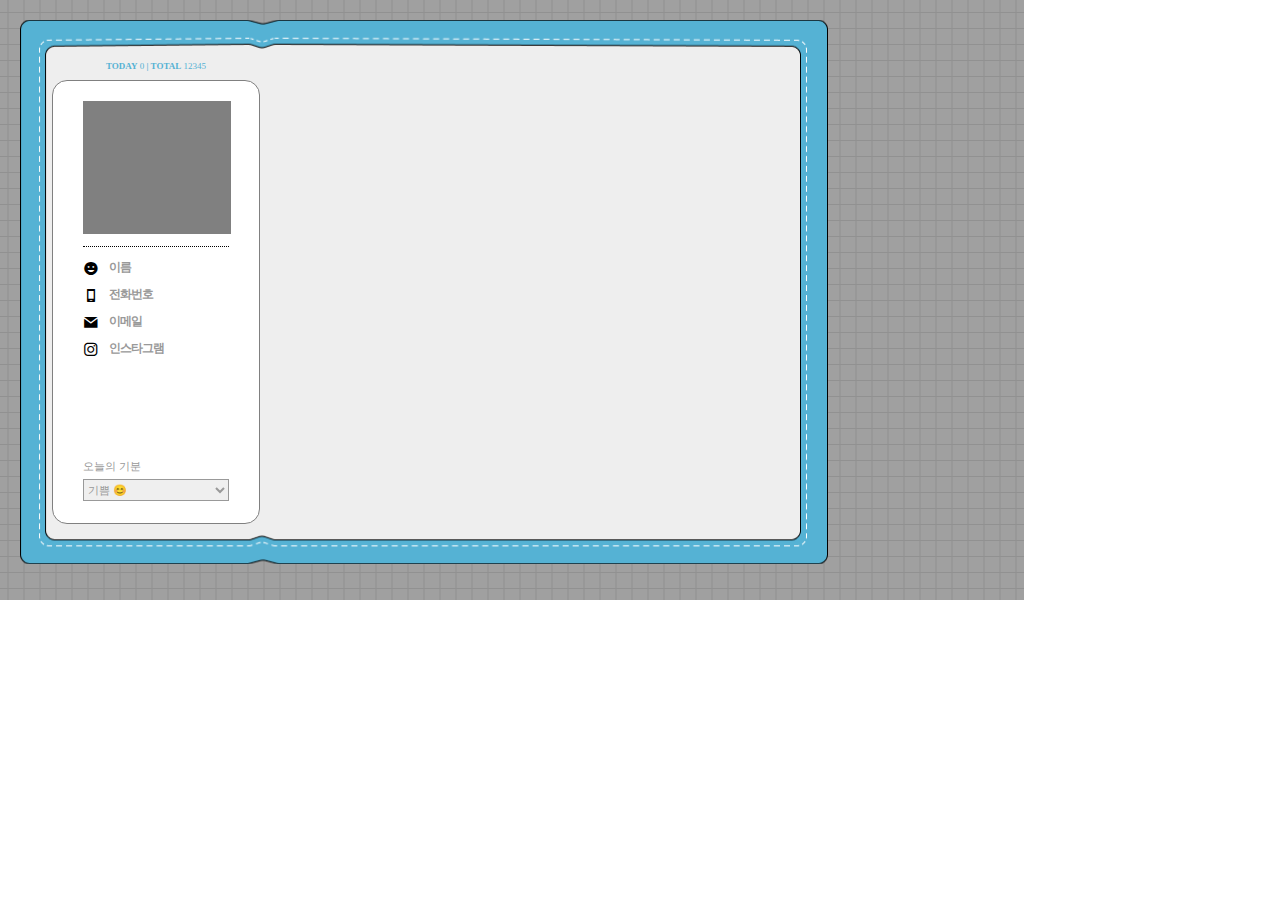
<file: cyworld/index.html>
<!DOCTYPE html>
<html lang="ko">
<head>
    <meta charset="UTF-8">
    <meta name="viewport" content="width=device-width, initial-scale=1.0">
    <title>홍길동 님의 미니홈피 :: 사이좋은 사람들, 싸이월드</title>
    <link rel="stylesheet" type="text/css" href="./font/XEIcon-2.2.0/xeicon.min.css">
    <link rel="stylesheet" href="./styles/index.css">
</head>
<body>
    <div class="cont-bg">
        <div class="cont-box-bg">
            <div class="wrapper">
                <div class="wrapper-left">
                    <div class="wrapper-left-header">
                        <div class="today">
                            <span class="today-text">TODAY</span>
                            <span>0</span>
                            <span class="today-text"> | TOTAL</span>
                            <span>12345</span>
                        </div>
                    </div>
                    <div class="wrapper-left-body">
                        <div class="left-body-header">
                            <div class="left-body-header-gray"></div>
                            <div class="left-body-header-line"></div>
                        </div>
                        <ul class="left-body-profile">
                            <li>
                                <i class="xi-emoticon"></i>
                                <p>이름</p>
                            </li>
                            <li>
                                <i class="xi-mobile"></i>
                                <p>전화번호</p>
                            </li>
                            <li>
                                <i class="xi-mail"></i>
                                <p>이메일</p>
                            </li>
                            <li>
                                <i class="xi-instagram"></i>
                                <p>인스타그램</p>
                            </li>
                        </ul>
                        <div class="left-body-footer">
                            <p class="footer-top-text">오늘의 기분</p>
                            <select name="" id="">
                                <option value="기쁨" selected>기쁨 😊</option>
                                <option value="우울">우울 😢</option>
                                <option value="짜증">짜증 😒</option>
                                <option value="당황">당황 😶</option>
                                <option value="사랑">사랑 😘</option>
                            </select>
                        </div>
                    </div>
                </div>
                <div class="wrapper-right"></div>
            </div>
        </div>
    </div>
</body>
</html>
</file>
<file: cyworld/styles/index.css>
* {
    box-sizing: border-box;
    padding: 0;
    margin: 0;
    list-style: none;
}
.cont-bg {
    width: 1024px;
    height: 600px;
    background: no-repeat center / cover url(../images/cont-bg.png);
    padding: 20px 0 0 20px;
}
.cont-box-bg {
    width: 808px;
    height: 544px;
    background: no-repeat center / cover url(../images/cont-box-bg.png)
}

.wrapper {
    display: flex;
    flex-direction: row;
    align-items: center;
    padding: 32px 0 0 32px;
}

.wrapper-left {
    width: 208px;
    height: 472px;
    display: flex;
    flex-direction: column;
}
.wrapper-left-header {
    width: 100%;
    height: 30px;
    display: flex;
    flex-direction: row;
    justify-content: center;
    align-items: center;
}
.today {
    font-size: 9px;
    color: #55b2d4;
}
.today .today-text {
    font-weight: 700;
}
.wrapper-left-body {
    width: 100%;
    height: 100%;
    padding: 20px 30px;
    display: flex;
    flex-direction: column;
    align-items: center;
    border: 1px solid #808080;
    border-radius: 15px;
    background: #fff;
}
.left-body-header {
    width: 100%;
    display: flex;
    flex-direction: column;
}
.left-body-header-gray {
    width: 148px;
    height: 133px;
    background: gray;
}
.left-body-header-line {
    margin: 12px 0;
    border-top: 1px dotted #000;;
}

.left-body-profile {
    width: 100%;
    height: 200px;
}
.left-body-profile li {
    width: 100%;
    margin-bottom: 10px;
    display: flex;
    justify-content: flex-start;
    align-items: center;
    gap: 10px;
}
.left-body-profile li i {
    font-size: 16px;
}
.left-body-profile li p {
    font-size: 12px;
    color: #999;
    font-weight: 700;
    letter-spacing: -1px;
}
.left-body-footer {
    width: 100%;
}
.left-body-footer .footer-top-text {
    margin-bottom: 5px;
    font-size: 11px;
    color: #999;
}
.left-body-footer select {
    width: 100%;
    border: 1px solid #999;
    padding: 3px 0;
    font-size: 11px;
    color: #999;
}
.wrapper-right {
    width: 524px;
    height: 472px;
}
</file>
<file: cyworld/font/XEIcon-2.2.0/xeicon.min.css>
/*!
*  XEIcon 2.2.0 by @NAVER - http://xpressengine.github.io/XEIcon/ - @XEIcon
*  License - http://xpressengine.github.io/XEIcon/license.html (Font: SIL OFL 1.1, CSS: MIT License)
*/
.xi-fw,.xi-li{text-align:center}@font-face{font-family:xeicon;src:url(fonts/xeicon.eot?v=2.2.0);src:url(fonts/xeicon.eot?#iefix&v=2.2.0) format('embedded-opentype'),url(fonts/xeicon.woff2?v=2.2.0) format('woff2'),url(fonts/xeicon.woff?v=2.2.0) format('woff'),url(fonts/xeicon.ttf?v=2.2.0) format('truetype'),url(fonts/xeicon.svg?v=2.2.0#xeicon) format('svg');font-weight:400;font-style:normal}i{font-family:xeicon!important;display:inline-block;speak:none;font-style:normal;font-weight:400;font-variant:normal;text-transform:none;line-height:1;-webkit-font-smoothing:antialiased;-moz-osx-font-smoothing:grayscale}.xi-angle-down:before{content:"\e941"}.xi-angle-down-min:before{content:"\e942"}.xi-angle-down-thin:before{content:"\e943"}.xi-angle-left:before{content:"\e93b"}.xi-angle-left-thin:before{content:"\e93d"}.xi-angle-left-min:before{content:"\e93c"}.xi-angle-right:before{content:"\e93e"}.xi-angle-right-min:before{content:"\e93f"}.xi-angle-right-thin:before{content:"\e940"}.xi-angle-up:before{content:"\e944"}.xi-angle-up-min:before{content:"\e945"}.xi-angle-up-thin:before{content:"\e946"}.xi-apps:before{content:"\e903"}.xi-arrow-bottom:before{content:"\e904"}.xi-arrow-down:before{content:"\e905"}.xi-arrow-left:before{content:"\e906"}.xi-arrow-right:before{content:"\e907"}.xi-arrow-top:before{content:"\e912"}.xi-arrow-up:before{content:"\e915"}.xi-arrows:before{content:"\e90c"}.xi-arrows-alt:before{content:"\e90d"}.xi-arrows-h:before{content:"\e90e"}.xi-arrows-v:before{content:"\e90f"}.xi-bars:before{content:"\e91c"}.xi-caret-down:before{content:"\e935"}.xi-caret-down-circle:before{content:"\e937"}.xi-caret-down-circle-o:before{content:"\e938"}.xi-caret-down-min:before{content:"\e936"}.xi-caret-down-square:before{content:"\e939"}.xi-caret-down-square-o:before{content:"\e93a"}.xi-caret-up:before{content:"\e92f"}.xi-caret-up-circle:before{content:"\e931"}.xi-caret-up-circle-o:before{content:"\e932"}.xi-caret-up-min:before{content:"\e930"}.xi-caret-up-square:before{content:"\e933"}.xi-caret-up-square-o:before{content:"\e934"}.xi-catched:before{content:"\e923"}.xi-cog:before{content:"\e986"}.xi-compare-arrows:before{content:"\e947"}.xi-compress:before{content:"\e911"}.xi-compress-square:before{content:"\e955"}.xi-dashboard:before{content:"\e948"}.xi-dashboard-o:before{content:"\e95e"}.xi-drag-handle:before{content:"\e960"}.xi-drag-vertical:before{content:"\e996"}.xi-ellipsis-h:before{content:"\e94a"}.xi-ellipsis-v:before{content:"\e949"}.xi-expand:before{content:"\e910"}.xi-expand-square:before{content:"\e954"}.xi-external-link:before{content:"\e980"}.xi-eye:before{content:"\e951"}.xi-eye-o:before{content:"\e950"}.xi-eye-off:before{content:"\e953"}.xi-eye-off-o:before{content:"\e952"}.xi-filter:before{content:"\e9d9"}.xi-flag:before{content:"\e961"}.xi-flag-o:before{content:"\e962"}.xi-hamburger-back:before{content:"\eb46"}.xi-hamburger-out:before{content:"\eb45"}.xi-home:before{content:"\e900"}.xi-home-o:before{content:"\e902"}.xi-lock:before{content:"\e964"}.xi-lock-o:before{content:"\e966"}.xi-log-in:before{content:"\e963"}.xi-log-out:before{content:"\e972"}.xi-long-arrow-down:before{content:"\e90a"}.xi-long-arrow-left:before{content:"\e908"}.xi-long-arrow-right:before{content:"\e90b"}.xi-long-arrow-up:before{content:"\e909"}.xi-refresh:before{content:"\e973"}.xi-renew:before{content:"\e977"}.xi-scroll:before{content:"\e94b"}.xi-search:before{content:"\e97a"}.xi-subdirectory:before{content:"\e97e"}.xi-subdirectory-arrow:before{content:"\e981"}.xi-sync:before{content:"\e982"}.xi-trash:before{content:"\e96e"}.xi-trash-o:before{content:"\e96f"}.xi-unlock:before{content:"\e965"}.xi-unlock-o:before{content:"\e967"}.xi-view-array:before{content:"\e983"}.xi-view-carousel:before{content:"\e984"}.xi-view-column:before{content:"\e985"}.xi-view-day:before{content:"\e98d"}.xi-view-list:before{content:"\e993"}.xi-view-module:before{content:"\e997"}.xi-view-stream:before{content:"\e99a"}.xi-wrench:before{content:"\e99b"}.xi-zoom-in:before{content:"\e97b"}.xi-zoom-out:before{content:"\e97c"}.xi-bookmark:before{content:"\ea1c"}.xi-bookmark-o:before{content:"\ea1d"}.xi-check:before{content:"\e928"}.xi-check-circle:before{content:"\e92b"}.xi-check-circle-o:before{content:"\e92c"}.xi-check-min:before{content:"\e929"}.xi-check-square:before{content:"\e92d"}.xi-check-square-o:before{content:"\e92e"}.xi-check-thin:before{content:"\e92a"}.xi-close:before{content:"\e921"}.xi-close-circle:before{content:"\e924"}.xi-close-circle-o:before{content:"\e925"}.xi-close-min:before{content:"\e922"}.xi-close-square:before{content:"\e926"}.xi-close-square-o:before{content:"\e927"}.xi-close-thin:before{content:"\e9af"}.xi-cut:before{content:"\e9b0"}.xi-label:before{content:"\e9b1"}.xi-label-o:before{content:"\e9b2"}.xi-library-add:before{content:"\e9b3"}.xi-library-bookmark:before{content:"\e9b4"}.xi-lightbulb:before{content:"\e9be"}.xi-lightbulb-o:before{content:"\e9bf"}.xi-link:before{content:"\e9c0"}.xi-mail:before{content:"\ea06"}.xi-mail-o:before{content:"\ea07"}.xi-mail-read:before{content:"\ea08"}.xi-mail-read-o:before{content:"\ea09"}.xi-minus:before{content:"\e91a"}.xi-minus-circle:before{content:"\e91d"}.xi-minus-circle-o:before{content:"\e91e"}.xi-minus-min:before{content:"\e91b"}.xi-minus-square:before{content:"\e91f"}.xi-minus-square-o:before{content:"\e920"}.xi-minus-thin:before{content:"\e9c1"}.xi-package:before{content:"\e9c2"}.xi-pen:before{content:"\e9c3"}.xi-pen-o:before{content:"\e9c4"}.xi-plus:before{content:"\e913"}.xi-plus-circle:before{content:"\e916"}.xi-plus-circle-o:before{content:"\e917"}.xi-plus-min:before{content:"\e914"}.xi-plus-square:before{content:"\e918"}.xi-plus-square-o:before{content:"\e919"}.xi-plus-thin:before{content:"\e9c5"}.xi-radiobox-blank:before{content:"\e9c6"}.xi-radiobox-checked:before{content:"\e9c7"}.xi-redo:before{content:"\e9c8"}.xi-reply:before{content:"\ea0d"}.xi-reply-all:before{content:"\ea0c"}.xi-save:before{content:"\e9b9"}.xi-send:before{content:"\ea0b"}.xi-switch-off:before{content:"\e9c9"}.xi-switch-on:before{content:"\e9ca"}.xi-tag:before{content:"\ea36"}.xi-tags:before{content:"\ea37"}.xi-toggle-off:before{content:"\e9cb"}.xi-toggle-on:before{content:"\e9cd"}.xi-undo:before{content:"\e9d2"}.xi-at:before{content:"\ea0a"}.xi-call:before{content:"\e9d3"}.xi-call-made:before{content:"\e9d4"}.xi-call-missed:before{content:"\e9d5"}.xi-call-received:before{content:"\e9d6"}.xi-comment:before{content:"\e9d7"}.xi-comment-o:before{content:"\e9d8"}.xi-crown:before{content:"\e9da"}.xi-emoticon:before{content:"\e9dd"}.xi-emoticon-bad:before{content:"\e9de"}.xi-emoticon-bad-o:before{content:"\e9df"}.xi-emoticon-cool:before{content:"\e9e0"}.xi-emoticon-cool-o:before{content:"\e9e1"}.xi-emoticon-devil:before{content:"\e9e2"}.xi-emoticon-devil-o:before{content:"\e9e3"}.xi-emoticon-happy:before{content:"\e9e4"}.xi-emoticon-happy-o:before{content:"\e9e6"}.xi-emoticon-neutral:before{content:"\e9eb"}.xi-emoticon-neutral-o:before{content:"\e9ec"}.xi-emoticon-o:before{content:"\e9ed"}.xi-emoticon-sad:before{content:"\e9ee"}.xi-emoticon-sad-o:before{content:"\e9ef"}.xi-forum:before{content:"\e9f0"}.xi-forum-o:before{content:"\e9f1"}.xi-group:before{content:"\ea2e"}.xi-heart:before{content:"\ea10"}.xi-heart-o:before{content:"\ea11"}.xi-message:before{content:"\ea14"}.xi-message-o:before{content:"\ea15"}.xi-note:before{content:"\ea1a"}.xi-note-o:before{content:"\ea1b"}.xi-profile:before{content:"\e9f2"}.xi-profile-o:before{content:"\ea2a"}.xi-send2:before{content:"\ea0e"}.xi-share:before{content:"\e9fa"}.xi-share-alt:before{content:"\e9e9"}.xi-share-alt-o:before{content:"\e9ea"}.xi-speech:before{content:"\ea12"}.xi-speech-o:before{content:"\ea13"}.xi-star:before{content:"\ea0f"}.xi-star-o:before{content:"\ea16"}.xi-thumbs-down:before{content:"\ea29"}.xi-thumbs-up:before{content:"\ea28"}.xi-trophy:before{content:"\ea38"}.xi-user:before{content:"\e9f3"}.xi-user-address:before{content:"\e9f4"}.xi-user-o:before{content:"\e9f5"}.xi-user-plus:before{content:"\e9f7"}.xi-user-plus-o:before{content:"\e9f8"}.xi-users:before{content:"\e9f9"}.xi-users-o:before{content:"\ea04"}.xi-users-plus:before{content:"\ea17"}.xi-video-call:before{content:"\ea18"}.xi-voicemail:before{content:"\ea19"}.xi-alarm:before{content:"\ea1e"}.xi-alarm-o:before{content:"\ea1f"}.xi-alarm-off:before{content:"\ea20"}.xi-ban:before{content:"\e9ae"}.xi-bell:before{content:"\e99c"}.xi-bell-o:before{content:"\e99d"}.xi-bell-off:before{content:"\e99e"}.xi-bell-off-o:before{content:"\e99f"}.xi-calendar:before{content:"\e9a0"}.xi-calendar-add:before{content:"\e9a1"}.xi-calendar-cancle:before{content:"\e9a3"}.xi-calendar-check:before{content:"\e9a4"}.xi-calendar-list:before{content:"\e9a5"}.xi-calendar-remove:before{content:"\e9a2"}.xi-error:before{content:"\e9aa"}.xi-error-o:before{content:"\e9ab"}.xi-hand-paper:before{content:"\ea21"}.xi-help:before{content:"\e9ad"}.xi-help-o:before{content:"\e9ac"}.xi-info:before{content:"\e9a6"}.xi-info-o:before{content:"\e9a7"}.xi-key:before{content:"\ea22"}.xi-wifi:before{content:"\ea23"}.xi-new:before{content:"\e9a8"}.xi-new-o:before{content:"\e9a9"}.xi-security:before{content:"\ea24"}.xi-shield-checked:before{content:"\ea25"}.xi-shield-checked-o:before{content:"\ea26"}.xi-snooze:before{content:"\ea27"}.xi-time:before{content:"\ea2b"}.xi-time-o:before{content:"\ea2c"}.xi-warning:before{content:"\ea2d"}.xi-align-center:before{content:"\e958"}.xi-align-justify:before{content:"\e956"}.xi-align-left:before{content:"\e957"}.xi-align-right:before{content:"\e959"}.xi-bold:before{content:"\e96a"}.xi-border-bottom:before{content:"\ea32"}.xi-border-clear:before{content:"\ea33"}.xi-border-color:before{content:"\ea39"}.xi-border-horizontal:before{content:"\ea45"}.xi-border-inner:before{content:"\ea46"}.xi-border-left:before{content:"\ea49"}.xi-border-outer:before{content:"\ea4f"}.xi-border-right:before{content:"\ea51"}.xi-border-style:before{content:"\ea52"}.xi-border-top:before{content:"\ea54"}.xi-border-vertical:before{content:"\ea5c"}.xi-caps:before{content:"\e96d"}.xi-code:before{content:"\ea5d"}.xi-color-dropper:before{content:"\e97d"}.xi-color-fill:before{content:"\ea5e"}.xi-color-helper:before{content:"\ea5f"}.xi-crop:before{content:"\e999"}.xi-dedent:before{content:"\e95b"}.xi-document:before{content:"\e998"}.xi-eraser:before{content:"\e970"}.xi-eraser-o:before{content:"\e971"}.xi-face:before{content:"\ea62"}.xi-font:before{content:"\ea63"}.xi-border-all:before{content:"\e987"}.xi-indent:before{content:"\e95a"}.xi-italic:before{content:"\e96c"}.xi-layout:before{content:"\e988"}.xi-layout-aside:before{content:"\e98b"}.xi-layout-aside-o:before{content:"\e991"}.xi-layout-column:before{content:"\e98c"}.xi-layout-column-o:before{content:"\e992"}.xi-layout-full:before{content:"\e989"}.xi-layout-full-o:before{content:"\e98f"}.xi-layout-o:before{content:"\e98e"}.xi-layout-snb:before{content:"\e98a"}.xi-layout-snb-o:before{content:"\e990"}.xi-line-style:before{content:"\ea66"}.xi-line-weight:before{content:"\ea67"}.xi-line-height:before{content:"\e976"}.xi-link-broken:before{content:"\ea68"}.xi-link-insert:before{content:"\ea6a"}.xi-list:before{content:"\e95f"}.xi-list-dot:before{content:"\e95c"}.xi-list-number:before{content:"\ea6b"}.xi-list-square:before{content:"\e95d"}.xi-omega:before{content:"\ea6c"}.xi-opacity:before{content:"\ea6d"}.xi-overscan:before{content:"\ea78"}.xi-palette:before{content:"\e995"}.xi-paperclip:before{content:"\ea7f"}.xi-paragraph:before{content:"\e968"}.xi-rotate-left:before{content:"\e979"}.xi-rotate-right:before{content:"\e978"}.xi-scissors:before{content:"\e994"}.xi-sort-asc:before{content:"\e974"}.xi-sort-desc:before{content:"\e975"}.xi-spellcheck:before{content:"\eaa9"}.xi-strikethrough:before{content:"\e969"}.xi-text-color:before{content:"\eaaa"}.xi-text-format:before{content:"\eab9"}.xi-text-size:before{content:"\eaba"}.xi-text-type:before{content:"\e97f"}.xi-transform:before{content:"\eabb"}.xi-translate:before{content:"\eabc"}.xi-underline:before{content:"\e96b"}.xi-valign-bottom:before{content:"\eabd"}.xi-valign-center:before{content:"\eabe"}.xi-valign-top:before{content:"\eabf"}.xi-airplay:before{content:"\eac0"}.xi-alarm-clock:before{content:"\eac1"}.xi-alarm-clock-o:before{content:"\eac2"}.xi-alarm-clock-off:before{content:"\eac3"}.xi-alt:before{content:"\e94d"}.xi-backspace:before{content:"\eac4"}.xi-battery:before{content:"\eac5"}.xi-battery-10:before{content:"\eac6"}.xi-battery-20:before{content:"\eac7"}.xi-battery-30:before{content:"\eac8"}.xi-battery-40:before{content:"\eac9"}.xi-battery-50:before{content:"\eacb"}.xi-battery-60:before{content:"\eacc"}.xi-battery-70:before{content:"\eacd"}.xi-battery-80:before{content:"\eace"}.xi-battery-90:before{content:"\eacf"}.xi-battery-o:before{content:"\ead0"}.xi-bluetooth:before{content:"\ead1"}.xi-bluetooth-off:before{content:"\ead2"}.xi-bluetooth-on:before{content:"\ead3"}.xi-bluetooth-search:before{content:"\ead4"}.xi-brightness:before{content:"\ead5"}.xi-capslock:before{content:"\ead6"}.xi-clock:before{content:"\ead7"}.xi-clock-o:before{content:"\ead8"}.xi-command:before{content:"\e94e"}.xi-contrast:before{content:"\ead9"}.xi-desktop:before{content:"\eada"}.xi-devices:before{content:"\eadb"}.xi-diskette:before{content:"\e9ba"}.xi-enter:before{content:"\eadc"}.xi-esc:before{content:"\e94f"}.xi-fax:before{content:"\e9bc"}.xi-flashlight:before{content:"\eadd"}.xi-flashlight-off:before{content:"\eade"}.xi-flight-off:before{content:"\eadf"}.xi-flight-on:before{content:"\eae0"}.xi-gamepad:before{content:"\eae1"}.xi-gps:before{content:"\eae2"}.xi-gps-none:before{content:"\eae3"}.xi-gps-off:before{content:"\eae4"}.xi-hdd:before{content:"\eae5"}.xi-hdmi:before{content:"\eae6"}.xi-keyboard:before{content:"\eae7"}.xi-keyboard-o:before{content:"\eae8"}.xi-laptop:before{content:"\eae9"}.xi-lock-rotation:before{content:"\eaea"}.xi-memory:before{content:"\eaeb"}.xi-memory-o:before{content:"\eaec"}.xi-mobile:before{content:"\eaed"}.xi-mouse:before{content:"\e9b6"}.xi-mouse-pointer:before{content:"\eaee"}.xi-plug:before{content:"\e9d0"}.xi-power-off:before{content:"\e94c"}.xi-presentation:before{content:"\e9cf"}.xi-print:before{content:"\e9bb"}.xi-projector:before{content:"\e9ce"}.xi-router:before{content:"\eaef"}.xi-router-o:before{content:"\eaf0"}.xi-sdcard:before{content:"\e9b7"}.xi-signal:before{content:"\eaf1"}.xi-signal-1:before{content:"\eaf2"}.xi-signal-2:before{content:"\eaf3"}.xi-signal-3:before{content:"\eaf4"}.xi-signal-4:before{content:"\eaf5"}.xi-signal-none:before{content:"\eaf6"}.xi-space-bar:before{content:"\eaf7"}.xi-speaker:before{content:"\ea60"}.xi-tab:before{content:"\eaf8"}.xi-tablet:before{content:"\eaf9"}.xi-touch:before{content:"\eafa"}.xi-tv:before{content:"\eafb"}.xi-usb:before{content:"\eafc"}.xi-usb-drive:before{content:"\e9b8"}.xi-usim:before{content:"\e9bd"}.xi-watch:before{content:"\e9b5"}.xi-webcam:before{content:"\e9cc"}.xi-wifi-signal:before{content:"\eafd"}.xi-wifi-signal-mid:before{content:"\eafe"}.xi-wifi-signal-min:before{content:"\eaff"}.xi-wifi-signal-off:before{content:"\eb00"}.xi-album:before{content:"\ea61"}.xi-backward:before{content:"\ea47"}.xi-book:before{content:"\ea34"}.xi-book-o:before{content:"\ea35"}.xi-camera:before{content:"\ea4b"}.xi-camera-o:before{content:"\ea4a"}.xi-chart-bar:before{content:"\e901"}.xi-chart-bar-square:before{content:"\eb01"}.xi-chart-line:before{content:"\eb02"}.xi-chart-pie:before{content:"\eb03"}.xi-chart-pie-o:before{content:"\eb04"}.xi-chart-pyramid:before{content:"\ea69"}.xi-eject:before{content:"\ea42"}.xi-equalizer:before{content:"\eb05"}.xi-equalizer-thin:before{content:"\ea55"}.xi-exposure:before{content:"\eb06"}.xi-fast-backward:before{content:"\eb07"}.xi-fast-forward:before{content:"\eb08"}.xi-flash:before{content:"\eb09"}.xi-flash-off:before{content:"\eb0a"}.xi-focus-center:before{content:"\eb0b"}.xi-focus-frame:before{content:"\eb0c"}.xi-focus-weak:before{content:"\eb11"}.xi-forward:before{content:"\ea48"}.xi-game:before{content:"\eb12"}.xi-headset:before{content:"\ea64"}.xi-image:before{content:"\ea50"}.xi-image-o:before{content:"\ea4e"}.xi-library-books:before{content:"\eb14"}.xi-library-books-o:before{content:"\eb16"}.xi-library-image:before{content:"\eb17"}.xi-library-image-o:before{content:"\eb18"}.xi-library-music:before{content:"\eb19"}.xi-library-video:before{content:"\eb1a"}.xi-microphone:before{content:"\ea57"}.xi-microphone-o:before{content:"\ea56"}.xi-microphone-off:before{content:"\ea58"}.xi-movie:before{content:"\eb1b"}.xi-movie-o:before{content:"\eb1c"}.xi-music:before{content:"\ea65"}.xi-pacman:before{content:"\eb1d"}.xi-paper:before{content:"\eb1e"}.xi-paper-o:before{content:"\eb1f"}.xi-pause:before{content:"\ea3b"}.xi-pause-circle:before{content:"\ea3d"}.xi-pause-circle-o:before{content:"\ea3c"}.xi-play:before{content:"\ea3e"}.xi-play-circle:before{content:"\ea40"}.xi-play-circle-o:before{content:"\ea3f"}.xi-radio:before{content:"\eb20"}.xi-recording:before{content:"\eb21"}.xi-recording-stop:before{content:"\eb24"}.xi-repeat:before{content:"\eb25"}.xi-repeat-one:before{content:"\eb26"}.xi-shuffle:before{content:"\eb27"}.xi-step-backward:before{content:"\ea43"}.xi-step-forward:before{content:"\ea44"}.xi-stop:before{content:"\ea41"}.xi-timer:before{content:"\eb29"}.xi-timer-o:before{content:"\eb2a"}.xi-timer-off-o:before{content:"\eb2f"}.xi-timer-sand:before{content:"\eb30"}.xi-timer-sand-o:before{content:"\eb31"}.xi-trending-down:before{content:"\eb33"}.xi-trending-flat:before{content:"\eb36"}.xi-trending-up:before{content:"\eb37"}.xi-tune:before{content:"\eb38"}.xi-videocam:before{content:"\ea4d"}.xi-videocam-o:before{content:"\ea4c"}.xi-volume-down:before{content:"\ea5a"}.xi-volume-mute:before{content:"\ea59"}.xi-volume-off:before{content:"\eb39"}.xi-volume-up:before{content:"\ea5b"}.xi-airplane:before{content:"\eb3a"}.xi-all:before{content:"\eb3b"}.xi-bank:before{content:"\eb3e"}.xi-beach:before{content:"\eb3f"}.xi-bicycle:before{content:"\eb40"}.xi-building:before{content:"\eb41"}.xi-bus:before{content:"\eb42"}.xi-business:before{content:"\eb43"}.xi-cafe:before{content:"\eb44"}.xi-cake:before{content:"\eb47"}.xi-car:before{content:"\eb48"}.xi-church:before{content:"\eb49"}.xi-city:before{content:"\eb4a"}.xi-compass:before{content:"\eb4b"}.xi-compass-o:before{content:"\eb4c"}.xi-convenience-store:before{content:"\eb4d"}.xi-directions:before{content:"\eb4e"}.xi-factory:before{content:"\eb4f"}.xi-fitness-center:before{content:"\eb50"}.xi-flight-land:before{content:"\eb3d"}.xi-flight-takeoff:before{content:"\eb3c"}.xi-florist:before{content:"\eb32"}.xi-garden:before{content:"\eb51"}.xi-gas-station:before{content:"\eb52"}.xi-glass:before{content:"\eb28"}.xi-golf:before{content:"\eb53"}.xi-hand-pointing:before{content:"\eb54"}.xi-hlz:before{content:"\eb34"}.xi-hospital:before{content:"\eb55"}.xi-hotel:before{content:"\eb56"}.xi-laundry:before{content:"\eb2e"}.xi-library:before{content:"\eb57"}.xi-location-arrow:before{content:"\eb58"}.xi-man:before{content:"\ea30"}.xi-map:before{content:"\eb22"}.xi-map-marker:before{content:"\eb59"}.xi-map-o:before{content:"\eb23"}.xi-marker-check:before{content:"\eb5a"}.xi-marker-plus:before{content:"\eb5b"}.xi-market:before{content:"\eb2b"}.xi-motorcycle:before{content:"\eb5c"}.xi-my-location:before{content:"\eb5d"}.xi-navigation:before{content:"\eb5e"}.xi-park:before{content:"\eb35"}.xi-pharmacy:before{content:"\eb2c"}.xi-pin-drop:before{content:"\eb5f"}.xi-pool:before{content:"\eb60"}.xi-pregnant-woman:before{content:"\eb61"}.xi-restaurant:before{content:"\eb62"}.xi-run:before{content:"\eb63"}.xi-school:before{content:"\eb64"}.xi-ship:before{content:"\eb65"}.xi-spa:before{content:"\eb66"}.xi-stroller:before{content:"\eb67"}.xi-subway:before{content:"\eb68"}.xi-taxi:before{content:"\eb69"}.xi-theater:before{content:"\eb6a"}.xi-toilet:before{content:"\ea31"}.xi-traffic:before{content:"\eb6b"}.xi-train:before{content:"\eb6c"}.xi-walk:before{content:"\eb6d"}.xi-wheelchair:before{content:"\eb6e"}.xi-woman:before{content:"\ea2f"}.xi-basket:before{content:"\e9fe"}.xi-box:before{content:"\ea01"}.xi-briefcase:before{content:"\ea7c"}.xi-calculator:before{content:"\ea7e"}.xi-cart:before{content:"\eb6f"}.xi-cart-add:before{content:"\e9fc"}.xi-cart-o:before{content:"\e9fb"}.xi-cart-remove:before{content:"\e9fd"}.xi-coupon:before{content:"\ea03"}.xi-credit-card:before{content:"\ea77"}.xi-dollar:before{content:"\ea74"}.xi-euro:before{content:"\ea72"}.xi-exchange:before{content:"\ea53"}.xi-fragile:before{content:"\ea02"}.xi-gift:before{content:"\eb70"}.xi-gift-o:before{content:"\ea3a"}.xi-medicine:before{content:"\eb2d"}.xi-money:before{content:"\ea79"}.xi-percent:before{content:"\ea7d"}.xi-peso:before{content:"\ea75"}.xi-piggy-bank:before{content:"\ea7a"}.xi-pound:before{content:"\ea71"}.xi-receipt:before{content:"\eb71"}.xi-rial:before{content:"\ea73"}.xi-rupee:before{content:"\ea76"}.xi-shop:before{content:"\ea05"}.xi-strongbox:before{content:"\ea7b"}.xi-truck:before{content:"\eb72"}.xi-wallet:before{content:"\eb73"}.xi-won:before{content:"\ea6f"}.xi-yen:before{content:"\ea70"}.xi-yuan:before{content:"\ea6e"}.xi-attachment:before{content:"\eb74"}.xi-cloud:before{content:"\eb75"}.xi-cloud-download:before{content:"\eb76"}.xi-cloud-download-o:before{content:"\eb77"}.xi-cloud-o:before{content:"\eb78"}.xi-cloud-off:before{content:"\eb79"}.xi-cloud-upload:before{content:"\eb7a"}.xi-cloud-upload-o:before{content:"\eb7b"}.xi-documents:before{content:"\ea98"}.xi-documents-o:before{content:"\ea84"}.xi-download:before{content:"\eb7c"}.xi-file:before{content:"\ea94"}.xi-file-add:before{content:"\ea95"}.xi-file-add-o:before{content:"\ea81"}.xi-file-check:before{content:"\eaa0"}.xi-file-check-o:before{content:"\ea8c"}.xi-file-code:before{content:"\ea9c"}.xi-file-code-o:before{content:"\ea88"}.xi-file-download:before{content:"\ea9f"}.xi-file-download-o:before{content:"\ea8b"}.xi-file-image:before{content:"\ea99"}.xi-file-image-o:before{content:"\ea85"}.xi-file-music:before{content:"\ea9b"}.xi-file-music-o:before{content:"\ea87"}.xi-file-o:before{content:"\ea80"}.xi-file-remove:before{content:"\ea96"}.xi-file-remove-o:before{content:"\ea82"}.xi-file-text:before{content:"\ea97"}.xi-file-text-o:before{content:"\ea83"}.xi-file-upload:before{content:"\ea9e"}.xi-file-upload-o:before{content:"\ea8a"}.xi-file-video:before{content:"\ea9a"}.xi-file-video-o:before{content:"\ea86"}.xi-file-zip:before{content:"\ea9d"}.xi-file-zip-o:before{content:"\ea89"}.xi-folder:before{content:"\eaa1"}.xi-folder-add:before{content:"\eaa2"}.xi-folder-add-o:before{content:"\ea8e"}.xi-folder-check:before{content:"\eaa4"}.xi-folder-check-o:before{content:"\ea90"}.xi-folder-download:before{content:"\eaa6"}.xi-folder-download-o:before{content:"\ea92"}.xi-folder-o:before{content:"\ea8d"}.xi-folder-open:before{content:"\eaa8"}.xi-folder-remove:before{content:"\eaa3"}.xi-folder-remove-o:before{content:"\ea8f"}.xi-folder-shared:before{content:"\eb7d"}.xi-folder-upload:before{content:"\eaa5"}.xi-folder-upload-o:before{content:"\ea91"}.xi-folder-zip:before{content:"\eaa7"}.xi-folder-zip-o:before{content:"\ea93"}.xi-upload:before{content:"\eb7e"}.xi-accessibility:before{content:"\eb7f"}.xi-antenna:before{content:"\e9f6"}.xi-barcode:before{content:"\e9ff"}.xi-branch:before{content:"\eb80"}.xi-bug:before{content:"\eb81"}.xi-central-router:before{content:"\e9e8"}.xi-central-signal:before{content:"\e9e7"}.xi-cookie:before{content:"\eb82"}.xi-css3:before{content:"\eb83"}.xi-fingerprint:before{content:"\eb84"}.xi-fork:before{content:"\eb85"}.xi-globus:before{content:"\e9d1"}.xi-html5:before{content:"\eb86"}.xi-javascript:before{content:"\eb87"}.xi-csharp:before{content:"\eb88"}.xi-laravel:before{content:"\eb89"}.xi-log:before{content:"\eb8a"}.xi-merge:before{content:"\eb8b"}.xi-milestone:before{content:"\eb8c"}.xi-network-company:before{content:"\eb8d"}.xi-network-folder:before{content:"\eb8e"}.xi-network-home:before{content:"\eb8f"}.xi-network-public:before{content:"\eb90"}.xi-php:before{content:"\eb91"}.xi-pull-requests:before{content:"\eb92"}.xi-puzzle:before{content:"\eb93"}.xi-python:before{content:"\eb94"}.xi-qr-code:before{content:"\ea00"}.xi-rss:before{content:"\eb95"}.xi-rss-square:before{content:"\e9e5"}.xi-server:before{content:"\eb96"}.xi-server-network:before{content:"\eb97"}.xi-sitemap:before{content:"\eb98"}.xi-sitemap-o:before{content:"\eb99"}.xi-browser:before{content:"\e9db"}.xi-browser-text:before{content:"\e9dc"}.xi-spinner-1:before{content:"\ec33"}.xi-spinner-2:before{content:"\ec34"}.xi-spinner-3:before{content:"\ec35"}.xi-spinner-4:before{content:"\ec36"}.xi-spinner-5:before{content:"\ec37"}.xi-brightness-1:before{content:"\eb0d"}.xi-brightness-2:before{content:"\eb9a"}.xi-brightness-3:before{content:"\eb0e"}.xi-brightness-4:before{content:"\eb9b"}.xi-cloudy:before{content:"\eb9c"}.xi-crescent:before{content:"\eb0f"}.xi-fog:before{content:"\eb9d"}.xi-foggy:before{content:"\eb9e"}.xi-lightning:before{content:"\eb9f"}.xi-night:before{content:"\eb10"}.xi-partly-cloudy:before{content:"\eba0"}.xi-pouring:before{content:"\eba1"}.xi-snow-crystal:before{content:"\eb15"}.xi-snowy:before{content:"\eba2"}.xi-sun:before{content:"\eba3"}.xi-sun-o:before{content:"\eba4"}.xi-sunset:before{content:"\eba5"}.xi-sunset-down:before{content:"\eba6"}.xi-sunset-up:before{content:"\eba7"}.xi-thermometer:before{content:"\eba8"}.xi-tint:before{content:"\eba9"}.xi-tint-o:before{content:"\ebaa"}.xi-tornado:before{content:"\ebab"}.xi-umbrella:before{content:"\ebac"}.xi-umbrella-o:before{content:"\ebad"}.xi-wind:before{content:"\eb13"}.xi-windy:before{content:"\ebae"}.xi-windy-variant:before{content:"\ebaf"}.xi-cc-by:before{content:"\eaae"}.xi-cc-cc:before{content:"\eaad"}.xi-cc-nc:before{content:"\eab1"}.xi-cc-nc-eu:before{content:"\eab2"}.xi-cc-nc-jp:before{content:"\eab3"}.xi-cc-nd:before{content:"\eab0"}.xi-cc-pd:before{content:"\eab5"}.xi-cc-remix:before{content:"\eab4"}.xi-cc-sa:before{content:"\eaaf"}.xi-cc-sampling:before{content:"\eab6"}.xi-cc-share:before{content:"\eab8"}.xi-cc-zero:before{content:"\eab7"}.xi-copyleft:before{content:"\ebb0"}.xi-copyright:before{content:"\ebb1"}.xi-registered:before{content:"\eaab"}.xi-trademark:before{content:"\eaac"}.xi-500px:before{content:"\ebb2"}.xi-adobe:before{content:"\ebb3"}.xi-amazon:before{content:"\ebb4"}.xi-android:before{content:"\ebb5"}.xi-apple:before{content:"\ebb6"}.xi-beats:before{content:"\ebb7"}.xi-behance:before{content:"\ebb8"}.xi-bing:before{content:"\ebb9"}.xi-bitbucket:before{content:"\ebba"}.xi-blackberry:before{content:"\ebbb"}.xi-blogger:before{content:"\ebbc"}.xi-silverstripe:before{content:"\ebbd"}.xi-cc-amex:before{content:"\ebbe"}.xi-cc-discover:before{content:"\ebbf"}.xi-cc-mastercard:before{content:"\ebc0"}.xi-cc-paypal:before{content:"\ebc1"}.xi-cc-stripe:before{content:"\ebc2"}.xi-cc-visa:before{content:"\ebc3"}.xi-chak:before{content:"\ebc4"}.xi-chrome:before{content:"\ebc5"}.xi-codepen:before{content:"\ebc6"}.xi-connectdevelop:before{content:"\ebc7"}.xi-d2:before{content:"\ebc8"}.xi-dashcube:before{content:"\ebc9"}.xi-delicious:before{content:"\ebca"}.xi-deviantart:before{content:"\ebcb"}.xi-digg:before{content:"\ebcc"}.xi-disqus:before{content:"\ebcd"}.xi-dribbble:before{content:"\ebce"}.xi-dropbox:before{content:"\ebcf"}.xi-drupal:before{content:"\ebd0"}.xi-edge:before{content:"\ebd1"}.xi-evernote:before{content:"\ebd2"}.xi-facebook:before{content:"\ebd3"}.xi-facebook-messenger:before{content:"\ebd4"}.xi-facebook-official:before{content:"\ebd5"}.xi-feedly:before{content:"\ebd6"}.xi-firefox:before{content:"\ebd7"}.xi-flickr:before{content:"\eaca"}.xi-flickr-square:before{content:"\ebd8"}.xi-foursquare:before{content:"\ebd9"}.xi-ghost:before{content:"\ebda"}.xi-git:before{content:"\ebdb"}.xi-git-symbol:before{content:"\ebdc"}.xi-github:before{content:"\ebdd"}.xi-github-alt:before{content:"\ebde"}.xi-gmail:before{content:"\ebdf"}.xi-google:before{content:"\ebe0"}.xi-google-play:before{content:"\ebe1"}.xi-google-plus:before{content:"\ebe2"}.xi-google-wallet:before{content:"\ebe3"}.xi-gratipay:before{content:"\ebe4"}.xi-hangouts:before{content:"\ebe5"}.xi-hunie:before{content:"\ebe6"}.xi-illustrator:before{content:"\ebe7"}.xi-illustrator-circle:before{content:"\ebe8"}.xi-instagram:before{content:"\ebe9"}.xi-internet-explorer:before{content:"\ebea"}.xi-jira:before{content:"\ebeb"}.xi-joomla:before{content:"\ebec"}.xi-jsfiddle:before{content:"\ebed"}.xi-kakao:before{content:"\ebee"}.xi-kakaostory:before{content:"\ebef"}.xi-kickstarter:before{content:"\ebf0"}.xi-line:before{content:"\ebf1"}.xi-line-messenger:before{content:"\ebf2"}.xi-linkedin:before{content:"\ebf3"}.xi-linkedin-square:before{content:"\ebf4"}.xi-linux:before{content:"\ebf5"}.xi-magento:before{content:"\ebf6"}.xi-maxcdn:before{content:"\ebf7"}.xi-medium:before{content:"\ebf8"}.xi-naver:before{content:"\ebf9"}.xi-naver-square:before{content:"\ebfa"}.xi-office:before{content:"\ebfb"}.xi-opencart:before{content:"\ebfc"}.xi-opera:before{content:"\ebfd"}.xi-oscommerce:before{content:"\ebfe"}.xi-path:before{content:"\ebff"}.xi-paypal:before{content:"\ec00"}.xi-photoshop:before{content:"\ec01"}.xi-photoshop-circle:before{content:"\ec02"}.xi-pinterest:before{content:"\ec03"}.xi-pinterest-p:before{content:"\ec04"}.xi-pocket:before{content:"\ec05"}.xi-qq:before{content:"\ec06"}.xi-quicktime:before{content:"\ec07"}.xi-reddit:before{content:"\ec08"}.xi-renren:before{content:"\ec09"}.xi-safari:before{content:"\ec0a"}.xi-sellsy:before{content:"\ec0b"}.xi-simplybuilt:before{content:"\ec0c"}.xi-sketch:before{content:"\ec0d"}.xi-skype:before{content:"\ec0e"}.xi-slack:before{content:"\ec0f"}.xi-slideshare:before{content:"\ec10"}.xi-soundcloud:before{content:"\ec11"}.xi-spotify:before{content:"\ec12"}.xi-stack-exchange:before{content:"\ec13"}.xi-stack-overflow:before{content:"\ec14"}.xi-steam:before{content:"\ec15"}.xi-steam-square:before{content:"\ec16"}.xi-stumbleupon:before{content:"\ec17"}.xi-stumbleupon-circle:before{content:"\ec18"}.xi-telegram:before{content:"\ec19"}.xi-tencent-weibo:before{content:"\ec1a"}.xi-trello:before{content:"\ec1b"}.xi-tumblr:before{content:"\ec1c"}.xi-tumblr-square:before{content:"\ec1d"}.xi-twich:before{content:"\ec1e"}.xi-twitter:before{content:"\ec1f"}.xi-ubercart:before{content:"\ec20"}.xi-ubuntu:before{content:"\ec21"}.xi-ubuntu-circle:before{content:"\ec22"}.xi-vimeo:before{content:"\ec23"}.xi-vine:before{content:"\ec24"}.xi-vk:before{content:"\ec25"}.xi-wechat:before{content:"\ec26"}.xi-whatsapp:before{content:"\ec27"}.xi-wikipedia:before{content:"\ec28"}.xi-windows:before{content:"\ec29"}.xi-wordpress:before{content:"\ec2a"}.xi-wordpress-official:before{content:"\ec2b"}.xi-xe:before{content:"\ec2c"}.xi-xing:before{content:"\ec2d"}.xi-xpressengine:before{content:"\ec2e"}.xi-yahoo:before{content:"\ec2f"}.xi-yelp:before{content:"\ec30"}.xi-youtube:before{content:"\ec31"}.xi-youtube-play:before{content:"\ec32"}.xi-x{font-size:1.33333333em;line-height:.75em;vertical-align:-15%}.xi-2x{font-size:2em}.xi-3x{font-size:3em}.xi-4x{font-size:4em}.xi-5x{font-size:5em}.xi-spin{-webkit-animation:xi-spin 2s infinite linear;animation:xi-spin 2s infinite linear}@-webkit-keyframes xi-spin{0%{-webkit-transform:rotate(0);transform:rotate(0)}100%{-webkit-transform:rotate(359deg);transform:rotate(359deg)}}@keyframes xi-spin{0%{-webkit-transform:rotate(0);transform:rotate(0)}100%{-webkit-transform:rotate(359deg);transform:rotate(359deg)}}.xi-rotate-90{filter:progid:DXImageTransform.Microsoft.BasicImage(rotation=1);-webkit-transform:rotate(90deg);-ms-transform:rotate(90deg);transform:rotate(90deg)}.xi-rotate-180{filter:progid:DXImageTransform.Microsoft.BasicImage(rotation=2);-webkit-transform:rotate(180deg);-ms-transform:rotate(180deg);transform:rotate(180deg)}.xi-rotate-270{filter:progid:DXImageTransform.Microsoft.BasicImage(rotation=3);-webkit-transform:rotate(270deg);-ms-transform:rotate(270deg);transform:rotate(270deg)}.xi-flip-horizontal{filter:progid:DXImageTransform.Microsoft.BasicImage(rotation=0, mirror=1);-webkit-transform:scale(-1,1);-ms-transform:scale(-1,1);transform:scale(-1,1)}.xi-flip-vertical{filter:progid:DXImageTransform.Microsoft.BasicImage(rotation=2, mirror=1);-webkit-transform:scale(1,-1);-ms-transform:scale(1,-1);transform:scale(1,-1)}:root .xi-flip-horizontal,:root .xi-flip-vertical,:root .xi-rotate-180,:root .xi-rotate-270,:root .xi-rotate-90{filter:none}.xi-fw{width:1.28571429em}.xi-ul{padding-left:0;margin-left:2.14285714em;list-style-type:none}.xi-ul>li{position:relative}.xi-li{position:absolute;left:-2.14285714em;width:2.14285714em;top:.14285714em}.xi-li.xi-lg{left:-1.85714286em}.xi-border{padding:.2em .25em .15em;border:.08em solid #eee;border-radius:.1em}.pull-right{float:right}.pull-left{float:left}.xi.pull-left{margin-right:.3em}.xi.pull-right{margin-left:.3em}
</file>
